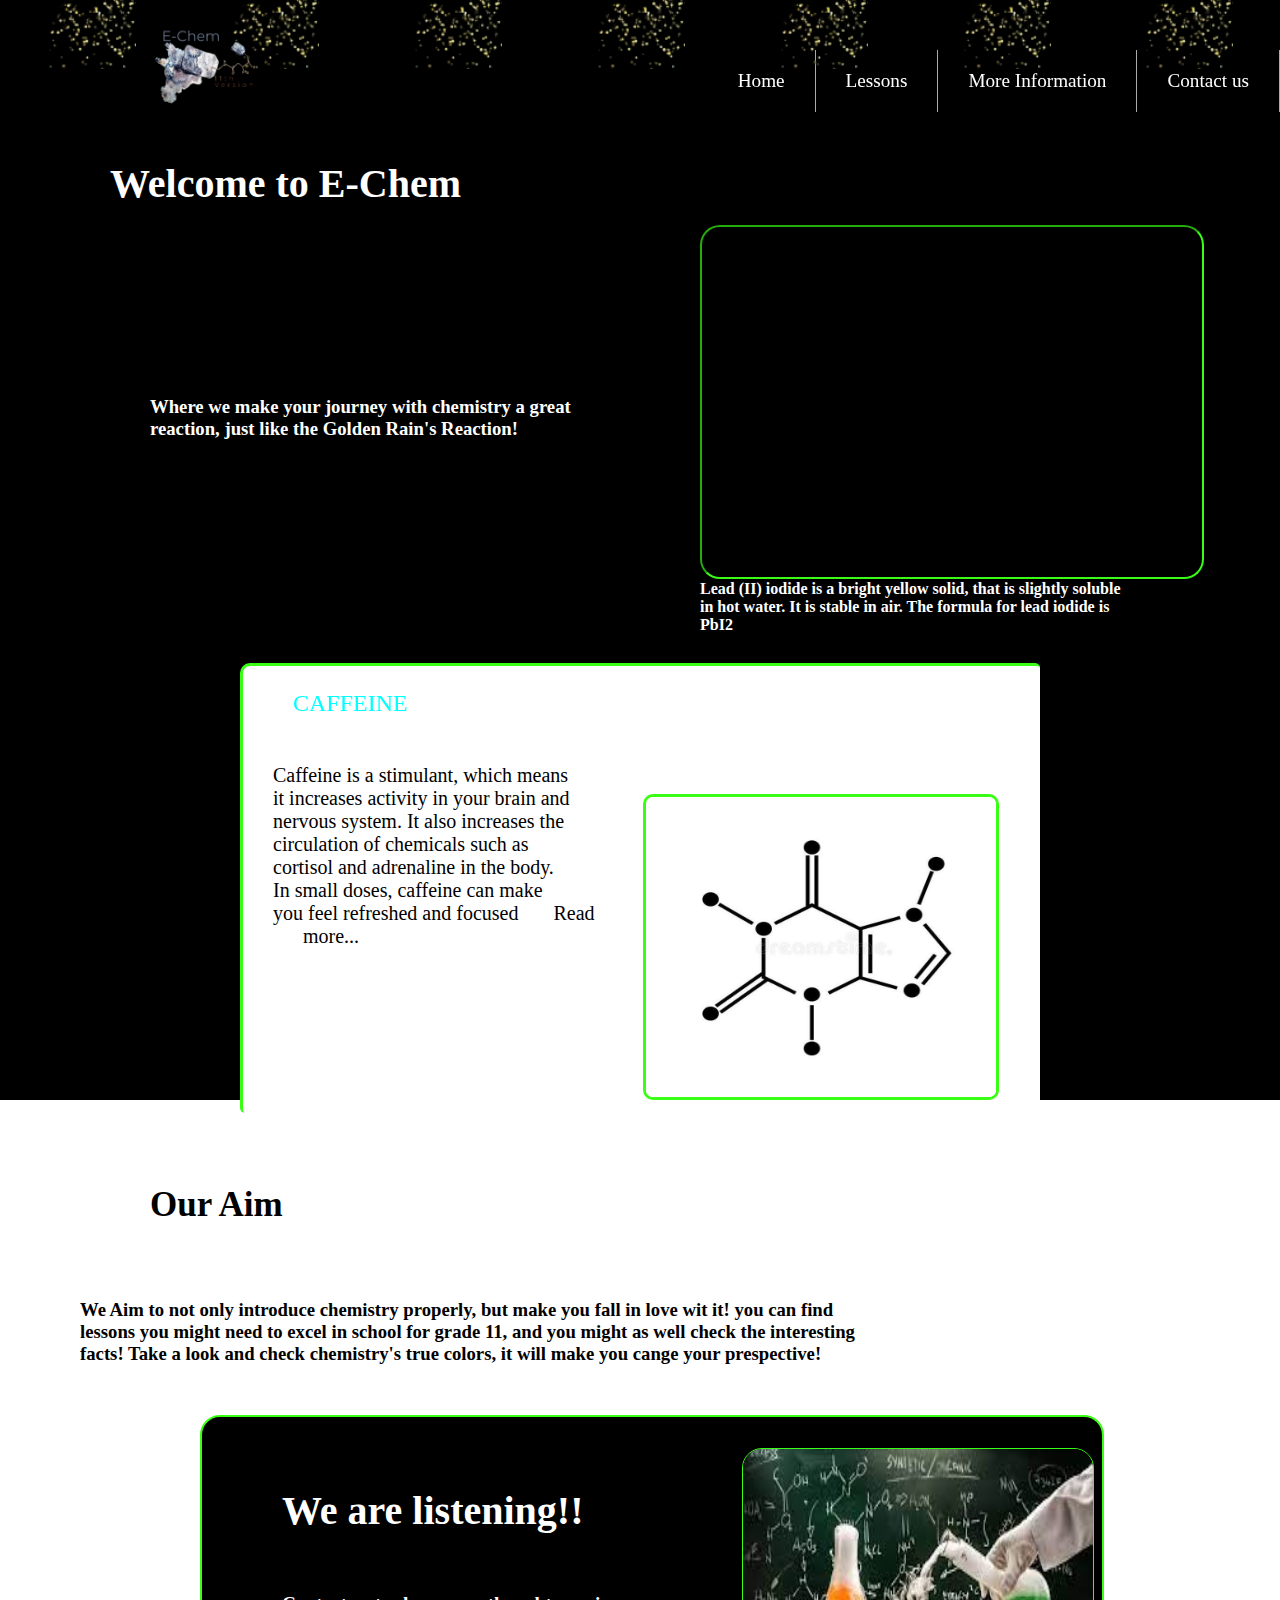
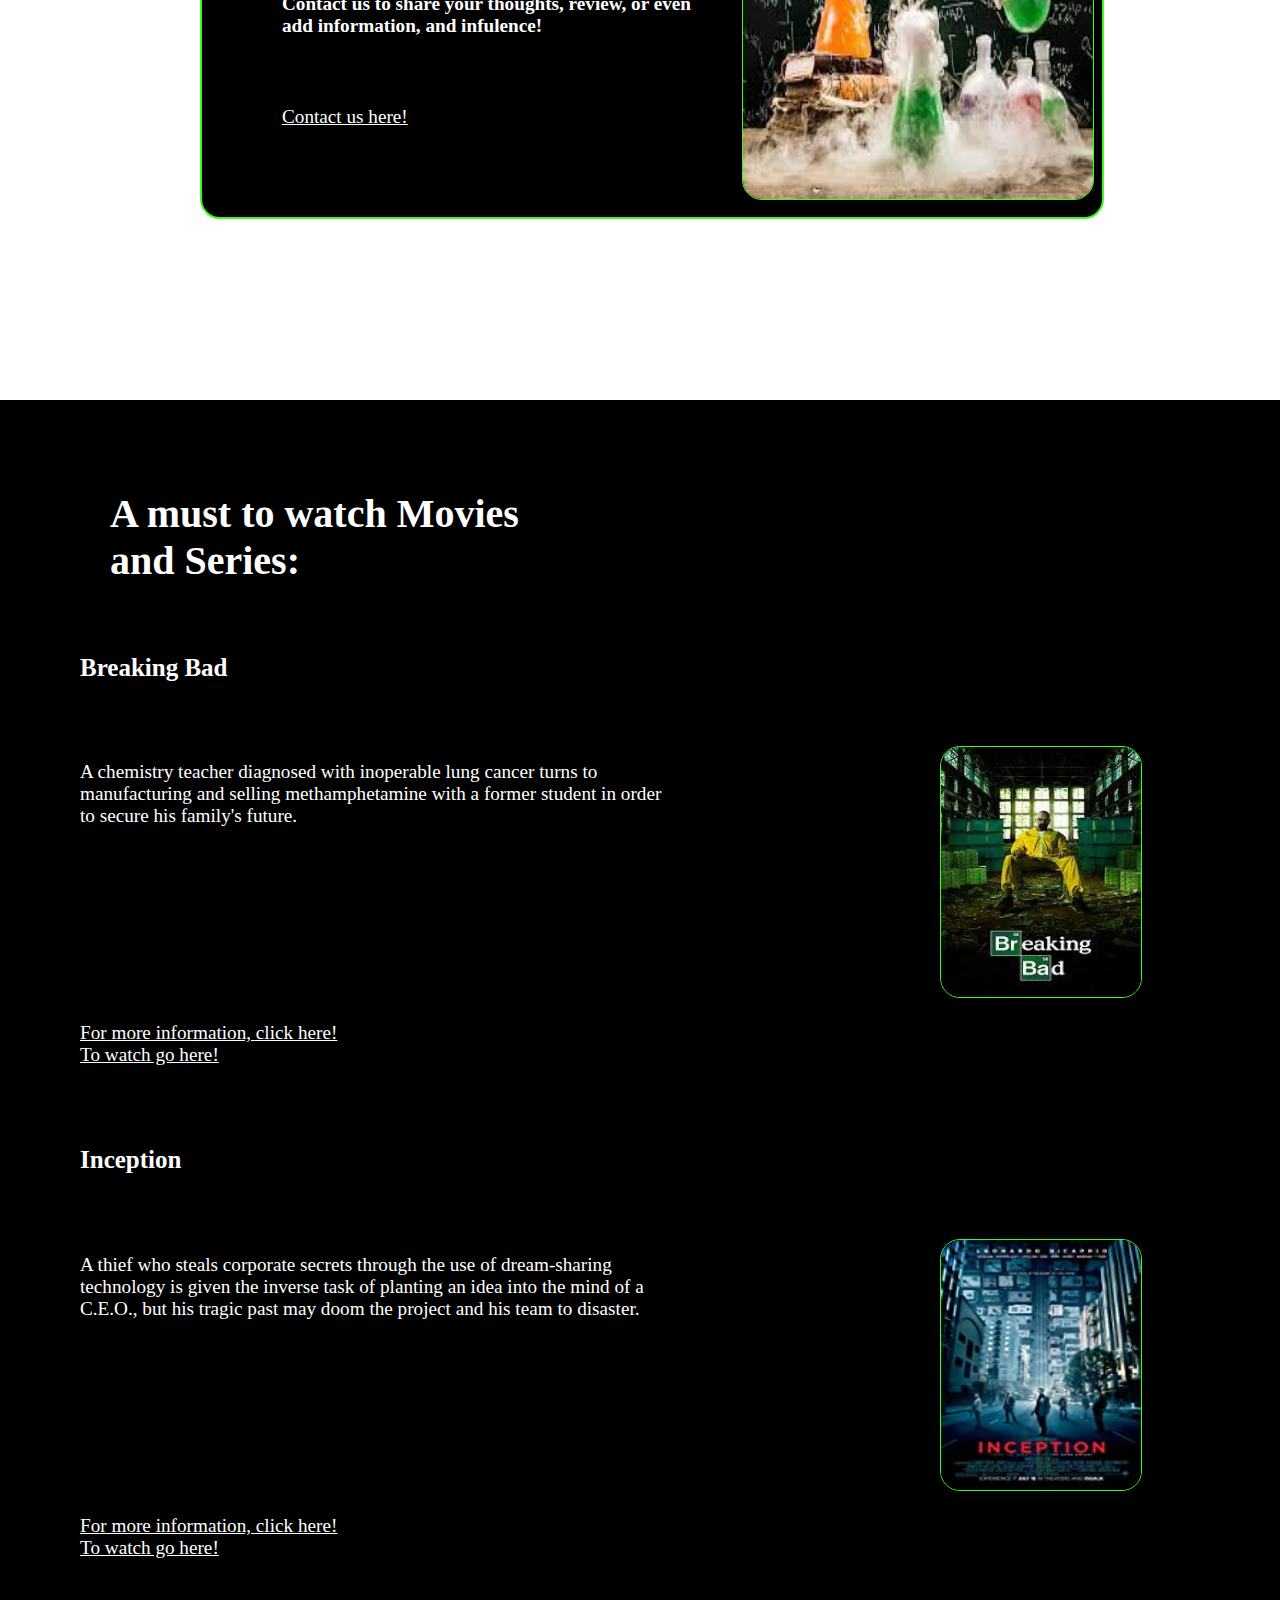
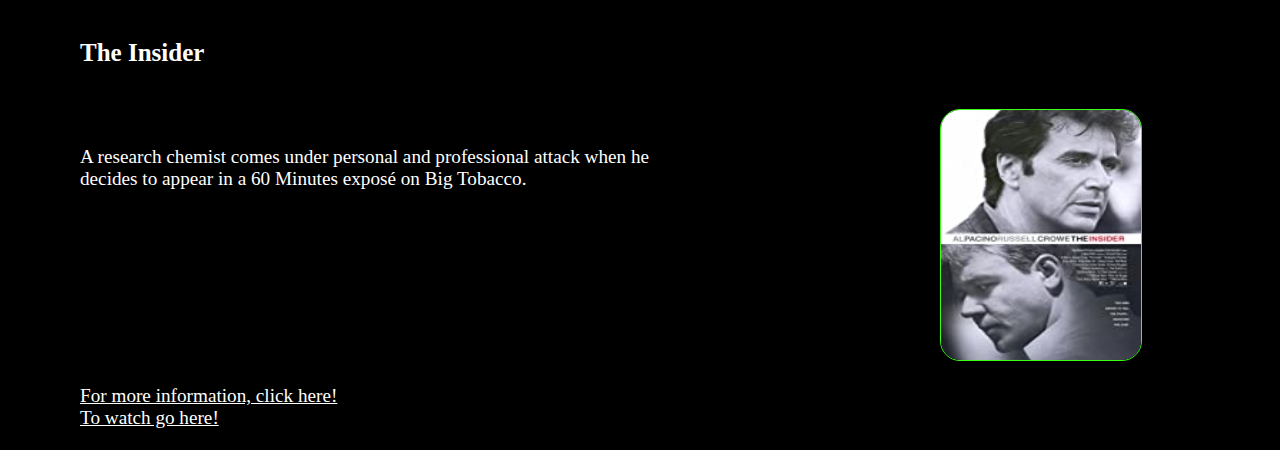
<file: index.html>
<!DOCTYPE html>
<html>
  <head>
    <link rel="stylesheet" href="Styles1.css" />
    <link rel="stylesheet" href="Styles.css" />
    <link rel="stylesheet" href="slides.css" />
  </head>
  <body>
    <header>
      <div id="preloader"></div>
      <img class="logo" src="Logo.E-Chem.png" alt="logo" />
      <input class="menu-btn" type="checkbox" id="menu-btn" />
      <label class="menu-icon" for="menu-btn"
        ><span class="nav-icon"></span
      ></label>
      <ul class="menu">
        <li><a href="Home-Page.html">Home</a></li>
        <li><a href="Lessons.html">Lessons</a></li>
        <li>
          <a href="More-Information.html">More Information</a>
        </li>
        <li><a href="Contact-us.html">Contact us</a></li>
      </ul>
    </header>
    <div class="section">
      <h3 class="intro0">Welcome to E-Chem</h3>
      <h3 class="intro">
        Where we make your journey with chemistry a great reaction, just like
        the Golden Rain's Reaction!
      </h3>
      <h4 class="Caption">
        Lead (II) iodide is a bright yellow solid, that is slightly soluble in
        hot water. It is stable in air. The formula for lead iodide is PbI2
      </h4>
      <iframe
        class="video"
        width="560"
        height="315"
        src="https://www.youtube.com/embed/mzsdORUPk48"
        title="YouTube video player"
        frameborder="0"
        allow="accelerometer; autoplay; clipboard-write; encrypted-media; gyroscope; picture-in-picture; web-share"
        allowfullscreen
        second="15"
      ></iframe>
      <section class="container-sliderss">
        <div class="slider-wrapper">
          <div class="slider">
            <div id="section1">
              <p class="title-sliders1">CAFFEINE</p>
              <div class="Infomation-sliders1">
                Caffeine is a stimulant, which means it increases activity in
                your brain and nervous system. It also increases the circulation
                of chemicals such as cortisol and adrenaline in the body. In
                small doses, caffeine can make you feel refreshed and focused

                <a
                  href="More-Information.html"
                  class="Infomation-sliders1"
                  target="_blank"
                  >Read more...</a
                >
              </div>
              <img class="images-sliders1" src="caffine.jpeg" />
            </div>
            <div id="section2">
              <p class="title-sliders1">Cs + H2O</p>
              <div class="Infomation-sliders1">
                Caesium metal is highly reactive and pyrophoric. It ignites
                spontaneously in air, and reacts explosively with water even at
                low temperatures

                <a
                  href="More-Information.html"
                  class="Infomation-sliders1"
                  target="_blank"
                  >Read more...</a
                >
              </div>
              <img class="images-sliders1" src="Cs +h2O.gif" />
            </div>
            <div id="section3">
              <p class="title-sliders1">DOPAMINE</p>
              <div class="Infomation-sliders1">
                Dopamine is responsible for allowing you to feel pleasure,
                satisfaction and motivation. When you feel good that you have
                achieved something, it's because you have a surge of dopamine in
                the brain.

                <a
                  href="More-Information.html"
                  class="Infomation-sliders1"
                  target="_blank"
                  >Read more...</a
                >
              </div>
              <img class="images-sliders1" src="dopamine.jpeg" />
            </div>
          </div>
        </div>
      </section>
    </div>
    <div class="GOLDENRAIN">
      <img src="CHEM_GOLDEN_RAIN-removebg-preview.png" />
      <img src="CHEM_GOLDEN_RAIN-removebg-preview.png" />
      <img src="CHEM_GOLDEN_RAIN-removebg-preview.png" />
      <img src="CHEM_GOLDEN_RAIN-removebg-preview.png" />
      <img src="CHEM_GOLDEN_RAIN-removebg-preview.png" />
      <img src="CHEM_GOLDEN_RAIN-removebg-preview.png" />
      <img src="CHEM_GOLDEN_RAIN-removebg-preview.png" />
    </div>
    <div class="sections1">
      <h3 class="intro1">Our Aim</h3>
      <h3 class="text-aim">
        We Aim to not only introduce chemistry properly, but make you fall in
        love wit it! you can find lessons you might need to excel in school for
        grade 11, and you might as well check the interesting facts! Take a look
        and check chemistry's true colors, it will make you cange your
        prespective!
      </h3>
      <div class="contactus-inhomepage">
        <h3 class="text-contactus-inhomepage1">We are listening!!</h3>
        <h3 class="text-contactus-inhomepage">
          Contact us to share your thoughts, review, or even add information,
          and infulence!
        </h3>
        <a class="links" href="Contact-us.html" target="_blank"
          >Contact us here!</a
        >
        <img src="chem-pic.jpeg" class="pictures" />
      </div>
    </div>
    <div class="section3-homepage">
      <h3 class="intro3">A must to watch Movies and Series:</h3>
      <div class="mini-sections-movies">
        <div class="title-movies">Breaking Bad</div>
        <p class="text-movies">
          A chemistry teacher diagnosed with inoperable lung cancer turns to
          manufacturing and selling methamphetamine with a former student in
          order to secure his family's future.
        </p>
        <img class="pics-movies" src="breaking bad pic.jpeg" />
        <a
          class="links-movies"
          href=" https://www.imdb.com/title/tt0903747/?ref_=kw_li_tt"
          target="_blank"
          >For more information, click here!</a
        >
        <a
          class="links-movies"
          href="https://sflix.to/tv/free-breaking-bad-hd-39506"
          target="_blank"
          >To watch go here!</a
        >
      </div>
      <div class="mini-sections-movies">
        <div class="title-movies">Inception</div>
        <p class="text-movies">
          A thief who steals corporate secrets through the use of dream-sharing
          technology is given the inverse task of planting an idea into the mind
          of a C.E.O., but his tragic past may doom the project and his team to
          disaster.
        </p>

        <img class="pics-movies" src="inception pic.jpg" />
        <a
          class="links-movies"
          href=" https://www.imdb.com/title/tt1375666/?ref_=kw_li_tt"
          target="_blank"
          >For more information, click here!</a
        >
        <a
          class="links-movies"
          href="https://sflix.to/movie/free-inception-hd-19764"
          target="_blank"
          >To watch go here!</a
        >
      </div>
      <div class="mini-sections-movies">
        <div class="title-movies">The Insider</div>
        <p class="text-movies">
          A research chemist comes under personal and professional attack when
          he decides to appear in a 60 Minutes exposé on Big Tobacco.
        </p>

        <img class="pics-movies" src="the insider pic.jpg" />
        <a
          class="links-movies"
          href=" https://www.imdb.com/title/tt0140352/?ref_=kw_li_tt"
          target="_blank"
          >For more information, click here!</a
        >
        <a
          class="links-movies"
          href="https://sflix.to/movie/free-the-insider-hd-16110"
          target="_blank"
          >To watch go here!</a
        >
      </div>
    </div>
    <script>
      var loader = document.getElementById("preloader");
      window.addEventListener("load", function () {
        loader.style.display = "none";
      });
    </script>
  </body>
</html>
</file>
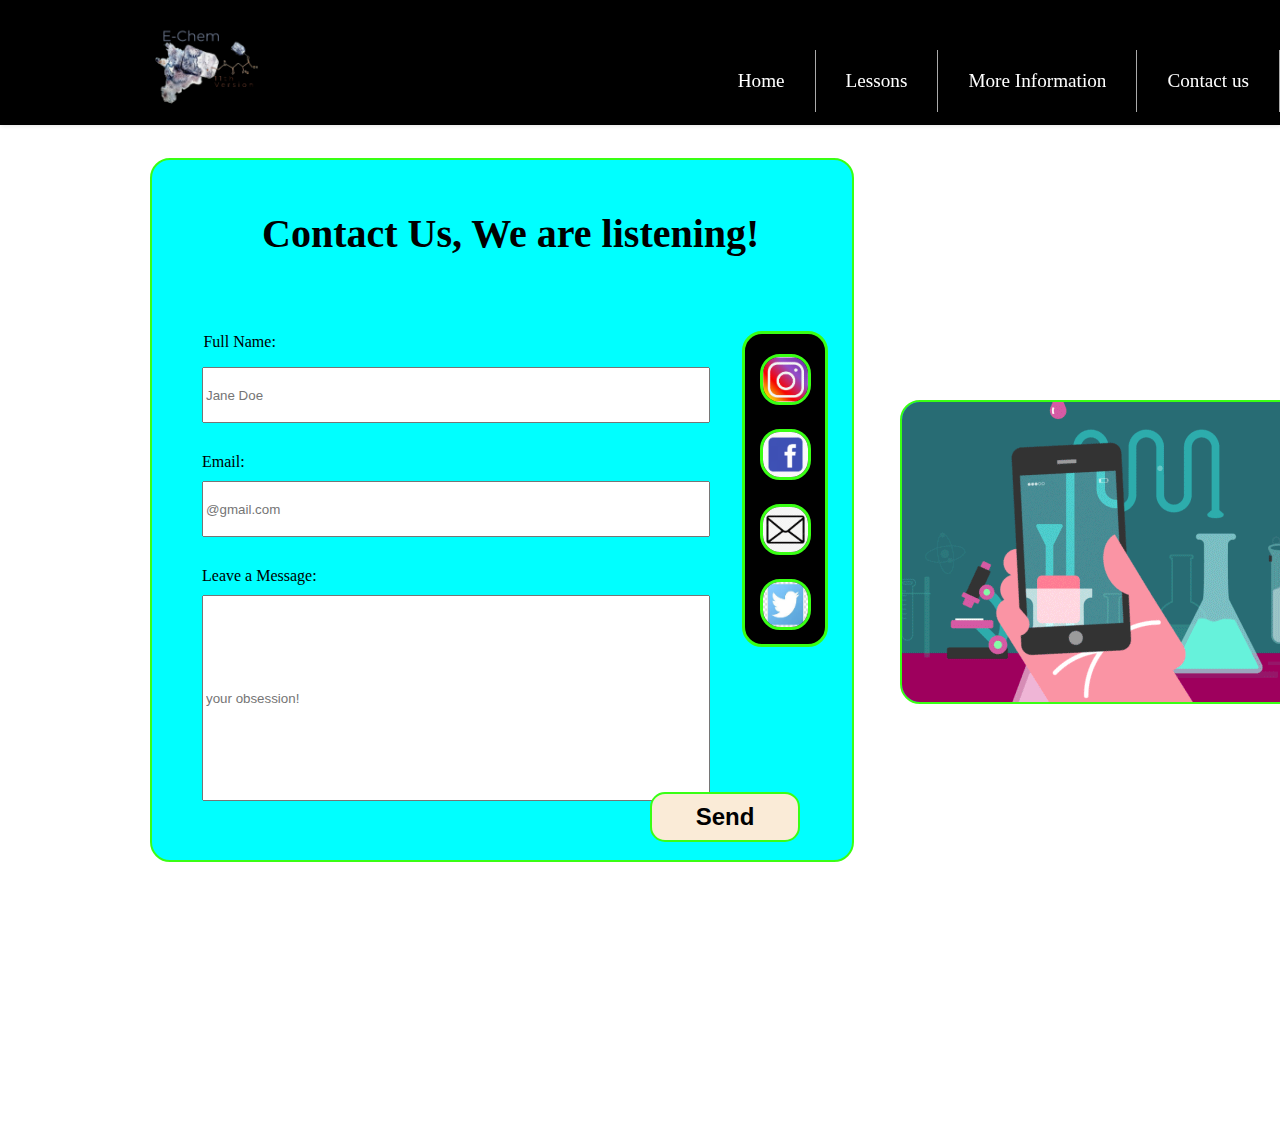
<file: Contact-us.html>
<!DOCTYPE html>
<html>
  <head>
    <link rel="stylesheet" href="Styles1.css" />
    <link rel="stylesheet" href="Styles.css" />
  </head>
  <body>
    <div id="preloader3"></div>
    <header>
      <img class="logo" src="Logo.E-Chem.png" alt="logo" />
      <input class="menu-btn" type="checkbox" id="menu-btn" />
      <label class="menu-icon" for="menu-btn"
        ><span class="nav-icon"></span
      ></label>
      <ul class="menu">
        <li><a href="Home-Page.html">Home</a></li>
        <li><a href="Lessons.html">Lessons</a></li>
        <li>
          <a href="More-Information.html">More Information</a>
        </li>
        <li><a href="Contact-us.html">Contact us</a></li>
      </ul>
    </header>
    <div id="contactuscontainer">
      <img src="contactus.gif" class="contactus-gifbox1" />
      <div id="contact-us-box">
        <p class="intro4">Contact Us, We are listening!</p>

        <label for="Name" class="Questions-contactus1">Full Name:</label>
        <input type="text" id="Name" name="Name" placeholder="Jane Doe" />
        <label for="email" class="Questions-contactus">Email:</label>
        <input type="text" id="email" name="email" placeholder="@gmail.com" />
        <label for="message" class="Questions-contactus"
          >Leave a Message:</label
        >
        <input
          type="text"
          id="message"
          name="message"
          placeholder="your obsession!"
        />
        <div class="box1random-contactus">
          <img src="insta-icon.jpeg" class="icons" />
          <img src="facebook icon.png" class="icons" />
          <img src="email.icon.png" class="icons" />
          <img src="twitter icon.jpeg" class="icons" />
        </div>
      </div>
      <a><button class="button">Send</button></a>
    </div>
    <script>
      var loader = document.getElementById("preloader3");
      window.addEventListener("load", function () {
        loader.style.display = "none";
      });
    </script>
  </body>
</html>
</file>
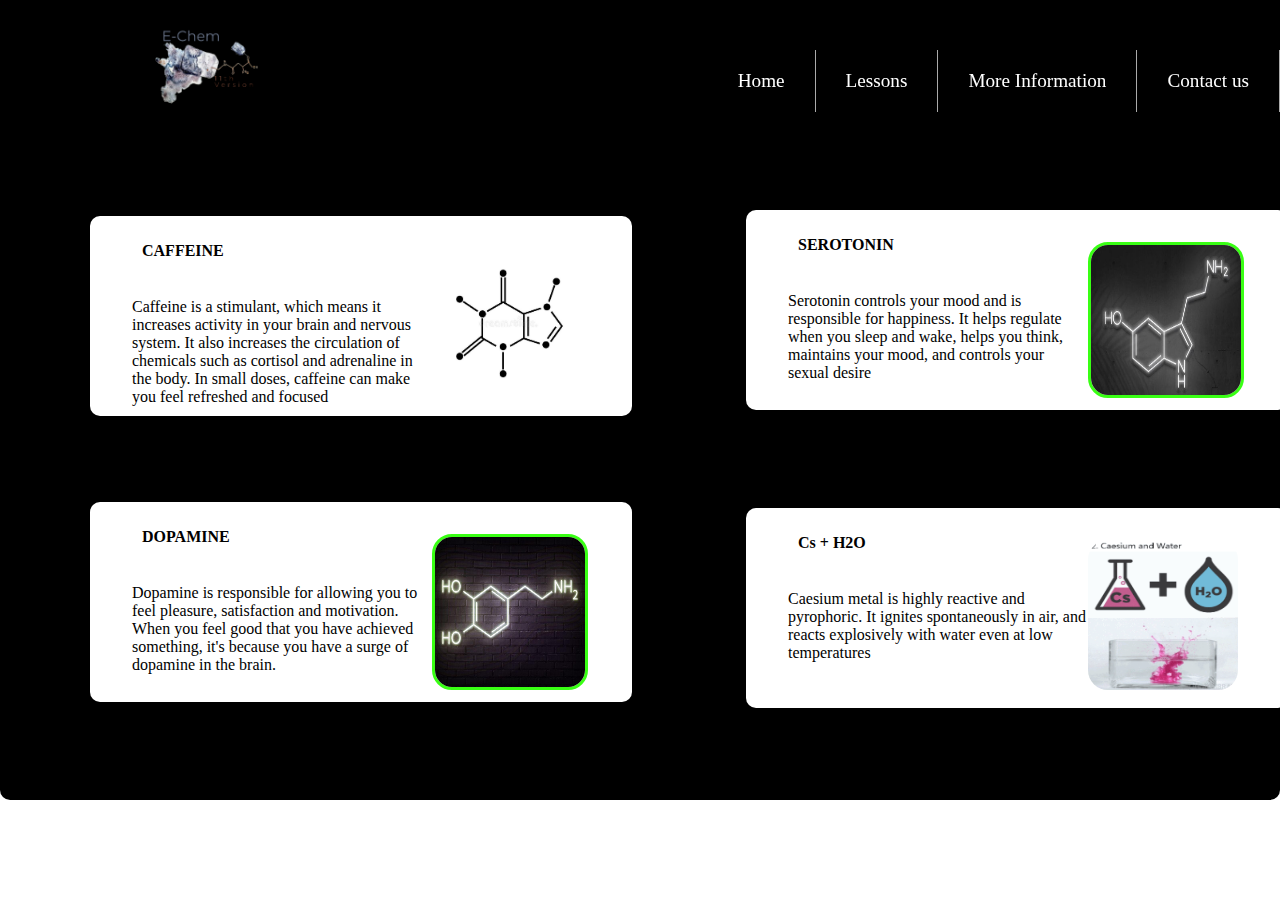
<file: More-Information.html>
<!DOCTYPE html>
<html>
  <head>
    <link rel="preconnect" href="https://fonts.googleapis.com" />
    <link rel="stylesheet" href="Styles1.css" />
    <link rel="stylesheet" href="Styles.css" />
    <link
      href="https://fonts.googleapis.com/css2?family=VT323&display=swap"
      rel="stylesheet"
    />
    <link rel="preconnect" href="https://fonts.gstatic.com" crossorigin />
  </head>
  <body>
    <div id="preloader2"></div>
    <header>
      <img class="logo" src="Logo.E-Chem.png" alt="logo" />
      <input class="menu-btn" type="checkbox" id="menu-btn" />
      <label class="menu-icon" for="menu-btn"
        ><span class="nav-icon"></span
      ></label>
      <ul class="menu">
        <li><a href="Home-Page.html">Home</a></li>
        <li><a href="Lessons.html">Lessons</a></li>
        <li>
          <a href="More-Information.html">More Information</a>
        </li>
        <li><a href="Contact-us.html">Contact us</a></li>
      </ul>
    </header>
    <div class="sectionD">
      <div class="section-info1">
        <p class="title-extra">CAFFEINE</p>
        <div class="Infomation-extra">
          Caffeine is a stimulant, which means it increases activity in your
          brain and nervous system. It also increases the circulation of
          chemicals such as cortisol and adrenaline in the body. In small doses,
          caffeine can make you feel refreshed and focused
        </div>
        <img class="images-extrainfo1" src="caffine.jpeg" />
      </div>
      <div class="section-info2">
        <p class="title-extra">SEROTONIN</p>
        <div class="Infomation-extra">
          Serotonin controls your mood and is responsible for happiness. It
          helps regulate when you sleep and wake, helps you think, maintains
          your mood, and controls your sexual desire
        </div>
        <img class="images-extrainfo" src="serotoinin.jpeg" />
      </div>
      <div class="section-info1">
        <p class="title-extra">DOPAMINE</p>
        <div class="Infomation-extra">
          Dopamine is responsible for allowing you to feel pleasure,
          satisfaction and motivation. When you feel good that you have achieved
          something, it's because you have a surge of dopamine in the brain.
        </div>
        <img class="images-extrainfo" src="dopamine.jpeg" />
      </div>
      <div class="section-info2">
        <p class="title-extra"> Cs + H2O</p>
        <div class="Infomation-extra">
Caesium metal is highly reactive and pyrophoric. It ignites spontaneously in air, and reacts explosively with water even at low temperatures
        </div>
        <img class="images-extrainfo1" src="Cs +h2O.gif" />
        </div>
        </div></div>
    <script>
      var loader = document.getElementById("preloader2");
      window.addEventListener("load", function () {
        loader.style.display = "none";
      });
    </script>
  </body>
</html>
</file>
<file: Styles1.css>
.section {
  background-color: black;
  width: 100%;
  height: 1100px;
}
#contactuscontainer {
  background-color: #000;
  width: 100%;
  height: 1130px;
}
.sections1 {
  background-color: #fff;
  width: 100%;
  height: 900px;
}
.video {
  display: inline-block;
  position: relative;
  left: 700px;
  top: -80px;
  width: 500px;
  height: 350px;
  border-radius: 20px;
  border-width: 2px;
  border-color: #39ff14;
}
.intro {
  display: inline-block;
  position: relative;
  color: #fff;
  left: 150px;
  top: 250px;
  padding-right: 850px;
}
.intro1 {
  display: inline-block;
  position: relative;
  color: #000;
  left: 150px;
  top: 50px;
  font-size: 35px;
  font-weight: bold;
  padding-right: 850px;
}
.intro0 {
  display: inline-block;
  position: relative;
  color: #fff;
  font-size: 40px;
  font-weight: bold;
  left: 110px;
  top: 120px;
  padding-right: 850px;
}
.intro3 {
  display: inline-block;
  position: relative;
  color: #fff;
  font-size: 40px;
  font-weight: bold;
  left: 110px;
  top: 50px;
  padding-right: 850px;
}
.intro4 {
  display: inline-block;
  position: relative;
  color: #000;
  font-size: 40px;
  font-weight: bold;
  left: 110px;
  top: 10px;
}
.Caption {
  display: inline-block;
  position: relative;
  color: #fff;
  left: 700px;
  top: 350px;
  padding-right: 850px;
}
.sectionD {
  background-color: #000;
  width: 100%;
  height: 800px;
  border-radius: 10px;
  border-width: 5%;
  border-color: #39ff14;
}
.section-info1 {
  background-color: #fff;
  display: inline-block;
  position: relative;
  left: 90px;
  top: 210px;
  width: 350px;
  height: 200px;
  border-radius: 10px;
  border-width: 10px;
  border-color: #39ff14;
  padding-left: 15%;
  margin-bottom: 10px;
}
.section-info2 {
  padding-left: 15%;
  background-color: #fff;
  display: inline-block;
  position: relative;
  left: 200px;
  top: 210px;
  width: 350px;
  height: 200px;
  margin-bottom: 10px;
  border-radius: 10px;
  border-width: 10px;
  border-color: #39ff14;
}

@import url("https://fonts.googleapis.com/css2?family=VT323&display=swap");
body {
  font-family: "Roboto" !important;
}
.section-contactus {
  background-color: #000;
  width: 100%;
  height: 1000px;
}
.text-aim {
  color: black;
  font-family: "roboto";
  padding-left: 80px;
  padding-top: 70px;
  padding-right: 400px;
}
.contactus-inhomepage {
  width: 900px;
  height: 400px;
  background-color: black;
  border-radius: 20px;
  border: 2px solid #39ff14;
  margin-left: 200px;
  margin-top: 50px;
}
.pictures {
  width: 350px;
  height: 350px;
  display: inline-block;
  border-radius: 20px;
  position: relative;
  top: -280px;
  border: 1px solid #39ff14;
  margin-left: 540px;
}
.text-contactus-inhomepage {
  display: inline-block;
  color: white;
  font-size: larger;
  font-family: "roboto";
  padding-left: 80px;
  padding-top: 50 px;
  padding-right: 400px;
}
.text-contactus-inhomepage1 {
  display: inline-block;
  color: white;
  font-weight: bold;
  font-size: 40px;
  font-family: "roboto";
  padding-left: 80px;
  padding-top: 30px;
  padding-right: 400px;
}
.links {
  display: inline-block;
  color: white;
  font-size: larger;
  font-family: "roboto";
  padding-left: 80px;
  padding-top: 50px;
  padding-right: 400px;
}
.title-movies {
  display: inline-block;
  color: white;
  font-weight: bold;
  font-size: 25px;
  font-family: "roboto";
  padding-left: 80px;
  padding-top: 80px;
  padding-right: 400px;
}
.pics-movies {
  width: 200px;
  height: 250px;
  display: inline-block;
  margin-top: -40px;
  border-radius: 20px;
  margin-bottom: 20px;
  border: 1px solid #39ff14;
  margin-left: 940px;
}
.text-movies {
  display: inline-block;
  color: white;
  position: relative;
  top: 60px;
  font-size: larger;
  font-family: "roboto";
  padding-left: 80px;
  padding-right: 600px;
}
#preloader {
  background: #151d26 url(chem-gif-preloader1.gif) no-repeat fixed center
    center/30%;
  z-index: 1000;
  height: 100%;
  width: 100%;
  position: fixed;
}
#preloader1 {
  background: #151d26 url(chem-gif-preloader1.gif) no-repeat fixed center
    center/30%;
  z-index: 1000;
  height: 100%;
  width: 100%;
  position: fixed;
}
#preloader2 {
  background: #151d26 url(chem-gif-preloader1.gif) no-repeat fixed center
    center/30%;
  z-index: 1000;
  height: 100%;
  width: 100%;
  position: fixed;
}
#preloader3 {
  background: #151d26 url(chem-gif-preloader1.gif) no-repeat fixed center
    center/30%;
  z-index: 1000;
  height: 100%;
  width: 100%;
  position: fixed;
}
.section3-homepage {
  background-color: black;
  width: 100%;
  height: 1650px;
}
.links-movies {
  display: inline-block;
  color: white;
  font-size: larger;
  font-family: "roboto";
  padding-left: 80px;
  padding-top: -90px;
  padding-right: 400px;
}
#contact-us-box {
  width: 700px;
  height: 700px;
  background-color: aqua;
  color: #000;
  position: relative;
  top: -150px;
  left: 150px;
  border-radius: 20px;
  border: 2px solid #39ff14;
}

#Name,
#email,
#message {
  position: relative;
  left: 50px;
  top: 40px;
  color: #000;
  display: block;
  width: 500px;
  height: 50px;
  margin-top: 40px;
}
#message {
  margin-bottom: 50px;
  height: 200px;
}
.Questions-contactus {
  position: relative;
  left: 50px;
  top: 70px;
}
.Questions-contactus1 {
  position: relative;
  left: -450px;
  top: 110px;
}
.box1random-contactus {
  background-color: #000;
  width: 80px;
  height: 310px;
  z-index: 500px;
  position: relative;
  left: 590px;
  top: -480px;
  border-radius: 20px;
  border: 3px solid #39ff14;
}
.icons {
  position: relative;
  left: 15px;
  top: 20px;
  margin-bottom: 20px;
  width: 45px;
  height: 45px;
  border-radius: 20px;
  border: 3px solid #39ff14;
}
.contactus-gifbox1 {
  background-color: aqua;
  position: relative;
  top: 400px;
  left: 900px;
  border-radius: 20px;
  border: 2px solid #39ff14;
}
.button {
  background-color: antiquewhite;
  color: #39ff14;
  border-radius: 15px;
  border: 2px solid #39ff14;
  position: relative;
  top: -220px;
  left: 650px;
  width: 150px;
  height: 50px;
  font-size: x-large;
  font-weight: bold;
  color: #000;
}
.button:hover {
  background-color: #39ff14;
}
#contactuscontainer {
  background-color: #fff;
}
.title-extra {
  position: relative;
  left: -140px;
  top: 10px;
  font-weight: bold;
  color: #000;
  width: 500px;
  height: 50px;
}
.Infomation-extra {
  position: relative;
  left: -150px;
  top: 0px;
  color: #000;
  width: 300px;
  height: 50px;
  padding-right: -40px;
}
.images-extrainfo {
  position: relative;
  left: 150px;
  top: -100px;
  width: 150px;
  height: 150px;
  border-radius: 20px;
  border: 3px solid #39ff14;
}
.images-extrainfo1 {
  position: relative;
  left: 150px;
  top: -100px;
  width: 150px;
  height: 150px;
  border-radius: 20px;
}
.title-sliders1 {
  position: relative;
  left: 50px;
  top: 0px;
  color: #000;
  font-size: 20px;
  width: 300px;
  height: 50px;
  padding-right: -40px;
}
.section1,
.section2,
.section3 {
  height: 400px;
  width: 500px;
}
.Infomation-sliders1 {
  position: relative;
  left: 30px;
  top: 0px;
  color: #000;
  font-size: 20px;
  width: 300px;
  height: 80px;
  text-decoration: none;
}
.images-sliders1 {
  position: relative;
  left: 400px;
  top: -50px;
  color: #000;
  font-size: 20px;
  width: 350px;
  height: 300px;
  border-radius: 10px;
  border: 3px solid #39ff14;
}
@media (max-width: 600px) {
  .intro {
    width: 75%;
    left: 60px;
    top: 100px;
    padding-right: 55%;
  }
  .intro1 {
    width: 55%;
    left: 150px;
    top: 50px;
    font-size: 30px;
    font-weight: bold;
  }
  .intro0 {
    width: 60%;
    top: 120px;
    left: 110px;
    padding-right: 850px;
  }
  .video {
    display: inline-block;
    position: relative;
    left: 50px;
    top: -250px;
    width: 500px;
    height: 350px;
    border-radius: 20px;
    border-width: 2px;
    border-color: #39ff14;
  }
  .text-aim {
    width: 500px;
  }
  .Infomation-sliders1 {
    position: relative;
    left: 30px;
    top: 0px;
    color: #000;
    font-size: 18px;
    width: 300px;
    height: 50px;
    text-decoration: none;
  }
  .images-sliders1 {
    position: relative;
    left: 350px;
    top: -50px;
    color: #000;
    font-size: 5px;
    width: 90px;
    height: 100px;
  }
  .contactus-inhomepage {
    position: relative;
    left: -150px;
    width: 500px;
    height: 400px;
    background-color: black;
    border-radius: 20px;
    border: 2px solid #39ff14;
    margin-left: 200px;
    margin-top: 50px;
  }
}
</file>
<file: Styles.css>
body {
  margin: 0; /*geeting rid of the default white margin around the body edges*/
  font-family: Arial, Helvetica, sans-serif;
  background-color: #fff;
}
a {
  color: #fff;
}
header {
  background-color: #000;
  box-shadow: 1px 1px 4px 0 rgba(0, 0, 0, 0.1);
  position: fixed;
  width: 100%;
  top: 0;
  z-index: 3;
}
header ul {
  margin: 0;
  padding: 0px;
  list-style: none; /*remove the bullet points*/
  overflow: hidden; /*anything that will flow out of bounds will be hidden*/
  position: relative;
  top: 50px;
}
header ul a {
  display: block;
  padding: 20px;
  border-right: 1px solid #aaa;
  text-decoration: none; /*remove underline*/
}
header ul a:hover {
  background-color: #39ff14;
}
header .logo {
  margin-left: 5%;
  float: left;
  display: block;
  width: 150px;
  height: 150px;
}
header .menu {
  clear: both; /*forces the menu to be cleared below the left floated title*/
  max-height: 0;
  transition: max-height 0.2s ease-out;
}
header .menu-icon {
  padding: 28px 20px;
  position: relative;
  left: 85%;
  top: 50px;
  cursor: pointer;
}
header .menu-icon .nav-icon {
  background: #fff;
  display: block;
  height: 2px;
  width: 18px;
  position: relative;
  transition: background 0.2s ease-out;
}
header .menu-icon .nav-icon:before {
  background: #fff;
  content: "";
  display: block;
  height: 100%;
  width: 100%;
  position: absolute;
  transition: all 0.2s ease-out;
  top: 5px;
}
header .menu-icon .nav-icon:after {
  background: #fff;
  content: "";
  display: block;
  height: 100%;
  width: 100%;
  position: absolute;
  transition: all 0.2s ease-out;
  top: -5px;
}
header .menu-btn {
  display: none;
}
header .menu-btn:checked ~ .menu {
  max-height: 300px;
  background: black;
}
header .menu-btn:checked ~ .menu-icon .nav-icon {
  background: transparent;
}
header .menu-btn:checked ~ .menu-icon .nav-icon:before {
  transform: rotate(-45deg);
  top: 0;
}
header .menu-btn:checked ~ .menu-icon .nav-icon:after {
  transform: rotate(45deg);
  top: 0;
}

@media only screen and (min-width: 768px) {
  header {
    height: 150px;
  }
  header .logo {
    width: 150px;
    height: 150px;
  }
  header li {
    float: left;
    font-size: large;
  }
  header li a {
    padding: 20px 30px;
  }
  header .menu {
    clear: none;
    float: right;
    max-height: none;
  }
  header .menu-icon {
    display: none;
  }
}
@media only screen and (min-width: 920px) {
  header {
    height: 125px;
  }
  header .logo {
    padding-left: 80px;
    width: 125px;
    height: 125px;
  }
  header li {
    float: left;
    font-size: larger;
  }
  header li a {
    padding: 20px 30px;
  }
  header .menu {
    clear: none;
    float: right;
    max-height: none;
  }
  header .menu-icon {
    display: none;
  }
}
.GOLDENRAIN {
  width: 100%;
  display: flex;
  align-items: center;
  justify-content: space-around;
  position: absolute;
  top: 0%;
  padding-right: 30%;
}
.GOLDENRAIN img {
  z-index: 200;
  width: 90px;
  animation: GOLDENRAIN 7s linear infinite;
}
@keyframes GOLDENRAIN {
  0% {
    transform: translate(0px, -400px);
    opacity: 2;
  }
  25% {
    transform: translate(200px, 500px);
  }
  50% {
    transform: translate(400px, 1500px);
  }
  75% {
    transform: translate(600px, 2000px);
  }
  100% {
    transform: translateX(800px);
    transform: translateY(3500px);
  }
}
.GOLDENRAIN img:nth-child(1) {
  animation-delay: 0s;
}
.GOLDENRAIN img:nth-child(2) {
  animation-delay: 6s;
}
.sakura img:nth-child(3) {
  animation-delay: 2s;
}
.GOLDENRAIN img:nth-child(4) {
  animation-delay: 1s;
}
.GOLDENRAIN img:nth-child(5) {
  animation-delay: 3s;
}
.GOLDENRAIN img:nth-child(6) {
  animation-delay: 4s;
}
.GOLDENRAIN img:nth-child(7) {
  animation-delay: 5s;
}
.GOLDENRAIN img:nth-child(8) {
  animation-delay: 0s;
}
.GOLDENRAIN img:nth-child(9) {
  animation-delay: 6s;
}
.GOLDENRAIN img:nth-child(10) {
  animation-delay: 5s;
}
.GOLDENRAIN img:nth-child(11) {
  animation-delay: 3s;
}
.GOLDENRAIN img:nth-child(12) {
  animation-delay: 1s;
}
.GOLDENRAIN img:nth-child(13) {
  animation-delay: 4s;
}
.GOLDENRAIN img:nth-child(14) {
  animation-delay: 2s;
}
</file>
<file: slides.css>
.contain-sliderss {
  padding: 2px;
}
.slider-wrapper {
  position: relative;
  max-width: 800px;
  margin: 0 auto;
}
#section1,
#section2,
#section3 {
  flex: 1 0 100%;
  scroll-snap-align: start;
  object-fit: cover;
  background-color: #fff;
  width: 700px;
  height: 450px;
  border-radius: 10px;
  border: 3px solid #39ff14;
}
.slider {
  display: flex;
  aspect-ratio: 16/9;
  overflow-x: auto;
  scroll-snap-type: x mandatory;
  scroll-behavior: smooth;
  box-shadow: 1px 4px -7px hsl(0, 100%, 50%);
  border-radius: 5px;
}
.slider-nav {
  display: flex;
  column-gap: 1px;
  position: absolute;
  bottom: 2px;
  left: 50%;
  transition: translateX(-50%);
  z-index: 500;
}
.slider-nav a {
  width: 40px;
  height: 40px;
  border-radius: 50%;
  background-color: blue;
  opacity: 0.75;
  transition: opacity ease 25s;
}
.slider-nav a:hover {
  opacity: 1;
}
.slider p {
  font-size: x-large;
  color: aqua;
  z-index: 700;
}
@media (max-width: 600px) {
  .slider-wrapper {
    max-width: 410px;
    position: relative;
    top: -200px;
  }
  #section1,
  #section2,
  #section3 {
    aspect-ratio: 18/9;
    width: 20%;
    height: 95%;
  }
  .contain-sliderss {
    padding: 2px;
  }
}
@media screen and (max-width: 768px) {
  .slider-wrapper {
    max-width: 500px;
  }
  #section1,
  #section2,
  #section3 {
    aspect-ratio: 3/4;
    width: 20%;
    height: 95%;
  }
}
</file>
